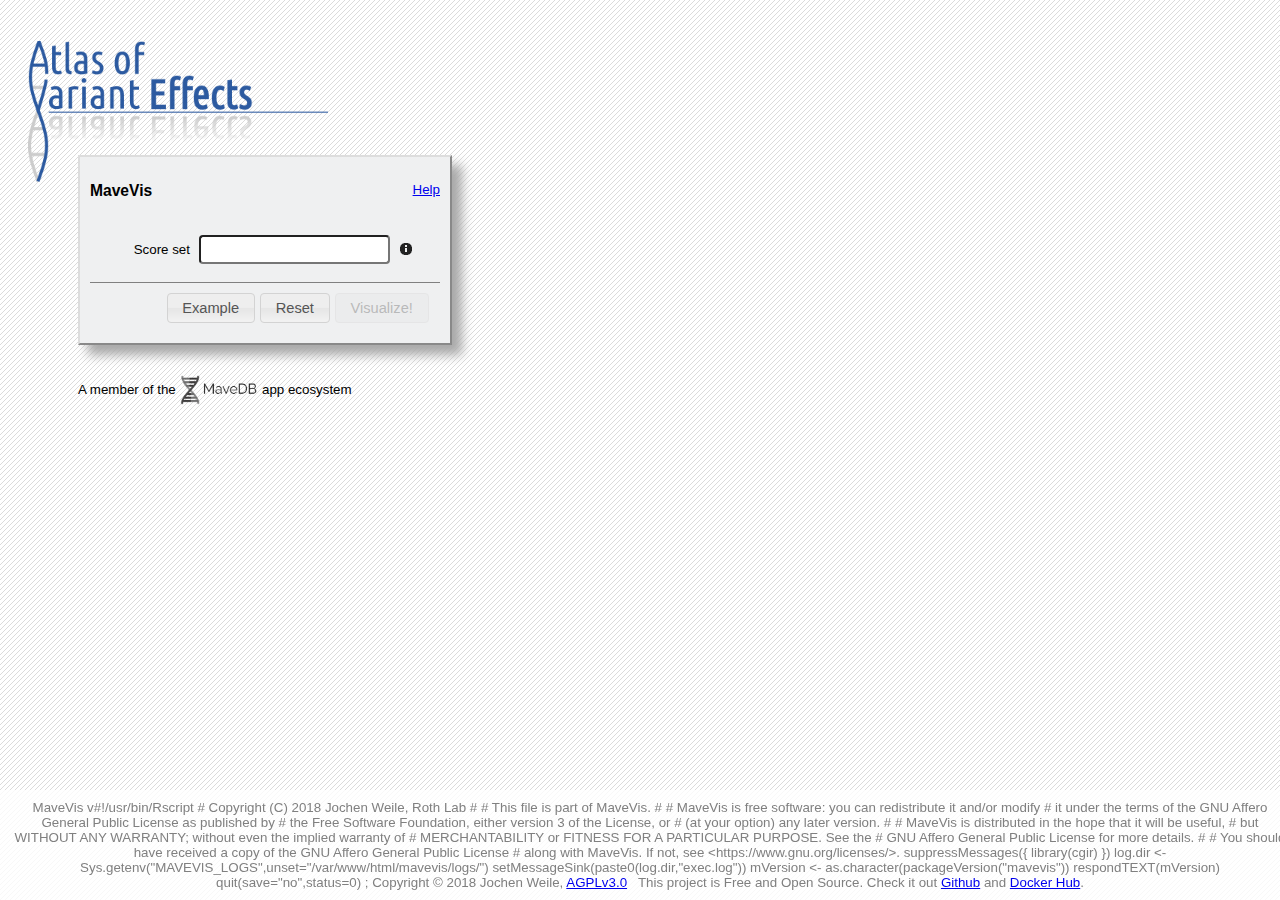
<file: docker/cgi/index.html>
<!DOCTYPE html>
<html>

<head>
	<title>Atlas of Variant Effects</title>
	<link rel="stylesheet" href="jquery-ui.min.css" >
	<link rel="stylesheet" href="style.css" type="text/css"/>
	<script src="jquery-3.3.1.min.js"></script>
	<script src="jquery-ui.min.js"></script>
	<script src="mavevis.js"></script>
</head>

<body>

	<p class="header">
		<img src="images/logo2.png" alt="Atlas of Variant Effects" width="300px" useMap="#logomap">
		<map name="logomap"><area shape="rect" coords="0,0,300,100" href="http://varianteffect.org"/></map>
	</p>

	<div class="main">
		<div class="box widget" id="controlpanel">
			<div style="height:50px;">
				<div style="float:left;width:100px;"><h3>MaveVis</h3></div>
				<div style="text-align:right;float:right;width:100px;padding-top:15px;"><a href="help.html">Help</a></div>
			</div>
			<div>
				<p><a title="Search for a Protein or other molecule by name">
					<label class="left" for="molecule">Score set</label>
					<input id="molecule" class="ui-corner-all" type="text" name="molecule"/>
					<span class="ui-icon ui-icon-info"></span>
				</a></p>
				<p id="uniprotOptions"><a title="Provide a Uniprot accession for the selected protein to see an added conservation track.">
					<label class="left" for="uniprot">Uniprot Acc</label>
					<input id="uniprot" class="ui-corner-all" type="text" name="uniprot"/>
					<span class="ui-icon ui-icon-info"></span>
				</a></p>
				<p id="offsetOptions"><a title="The offset of the dataset's position labels relative to the Uniprot reference sequence">
					<label class="left" for="offset">Sequence Offset</label>
					<input id="offset" class="ui-corner-all" type="number" name="offset"/>
					<span class="ui-icon ui-icon-info"></span>
				</a></p>
				<p id="pdbOptions"><a title="Select PDB entries to see added structure tracks">
					<label class="left" for="pdb">PDB structures</label>
					<input class="ui-corner-all" type="text" name="pdb" id="pdb" style="width:100px;" disabled/>
					<button id="pdbButton">Browse</button>
					<span class="ui-icon ui-icon-info"></span>
				</a></p>
				<p id="synOptions"><a title="Provide the typical score of a synonymous or WT-like variant">
					<label class="left" for="synMed">WT-like score</label>
					<input id="synMed" class="ui-corner-all" type="number" name="synMed" value="1" step="0.01"/>
					<span class="ui-icon ui-icon-info"></span>
				</a></p>
				<p id="stopOptions"><a title="Provide the typical score of a nonsense/stop variant">
					<label class="left" for="stopMed">Null-like score</label>
					<input id="stopMed" class="ui-corner-all" type="number" name="stopMed" value="0" step="0.01"/>
					<span class="ui-icon ui-icon-info"></span>
				</a></p>
				<div class="buttonbar">
					<button id="exampleButton">Example</button>
					<button id="resetButton">Reset</button>
					<button id="submitButton">Visualize!</button>
				</div>
			</div>
		</div>

		<div id="right">
			<div class="box" id="outputpanel">
				<div id="mainProgressbar">
					<div class="progress-label">Submitting...</div>
				</div>
				<div class="passepartoutImg" id="imagepanel">
					
				</div>
				<div id="downloadpanel" class="widget">
					<form method="POST" action="fetch.R" target="_self" id="dlform">
						<input type="hidden" id="jobIDHolder" name="jobID" value="">
						<div class="controlgroup">
							<button id="downloadbutton">Download</button>
							<select id="downloadselect" name="format">
								<option>pdf</option>
								<option>png</option>
								<option>svg</option>
							</select>
						</div>
						<!-- Download:
						<input type="submit" id="pdfbutton" name="format" value="pdf"/>
						<input type="submit" id="pngbutton" name="format" value="png"/> -->
					</form>
				</div>
			</div>
			<div class="box" id="consolepanel" style="display:none;">
				<div class="passepartoutCons">
					<pre id="console"></pre><span class="blink" style="color: white;">&#9646;</span>
				</div>
			</div>
		</div>

	</div>

	<div id="legendbox" class="box" style="display:none;">
		<img src="images/legend.png" alt="Color legend">
	</div>

	<div style="text-align:left;">A member of the <a href="https://www.mavedb.org/"> <img src="images/mavedb_logo.png" alt="MaveDB" height="30px" style="vertical-align:middle;"></a> app ecosystem</div>

	<div class="footer">
		MaveVis v<span id="version"></span>; Copyright &copy; 2018 Jochen Weile, <a href="https://www.gnu.org/licenses/agpl-3.0.en.html">AGPLv3.0</a> &nbsp; This project is Free and Open Source. Check it out <a href="https://github.com/VariantEffect/mavevis">Github</a> and <a href="https://hub.docker.com/r/jweile/mavevis/">Docker Hub</a>.
	</div>

	<div id="pdbDialog" title="PDB data selection">
		<div id="pdbProgressbar">
			<div class="progress-label">Searching for PDB entries...</div>
		</div>
		<table id="pdbtable">
			<tbody></tbody>
			<!-- <tr>
				<th>PDB</th>
				<th>Method</th>
				<th>Resolution</th>
				<th>Main chains</th>
				<th>Start</th>
				<th>End</th>
				<th>Interactors</th>
			</tr> -->
		</table>
	</div>

	<div id="errordialog" title="Error">
		<p><span class="ui-icon ui-icon-alert" style="float:left; margin:0 7px 20px 0;"></span><div id="errormessage"></div></p>
	</div>

</body>
</html>
</file>
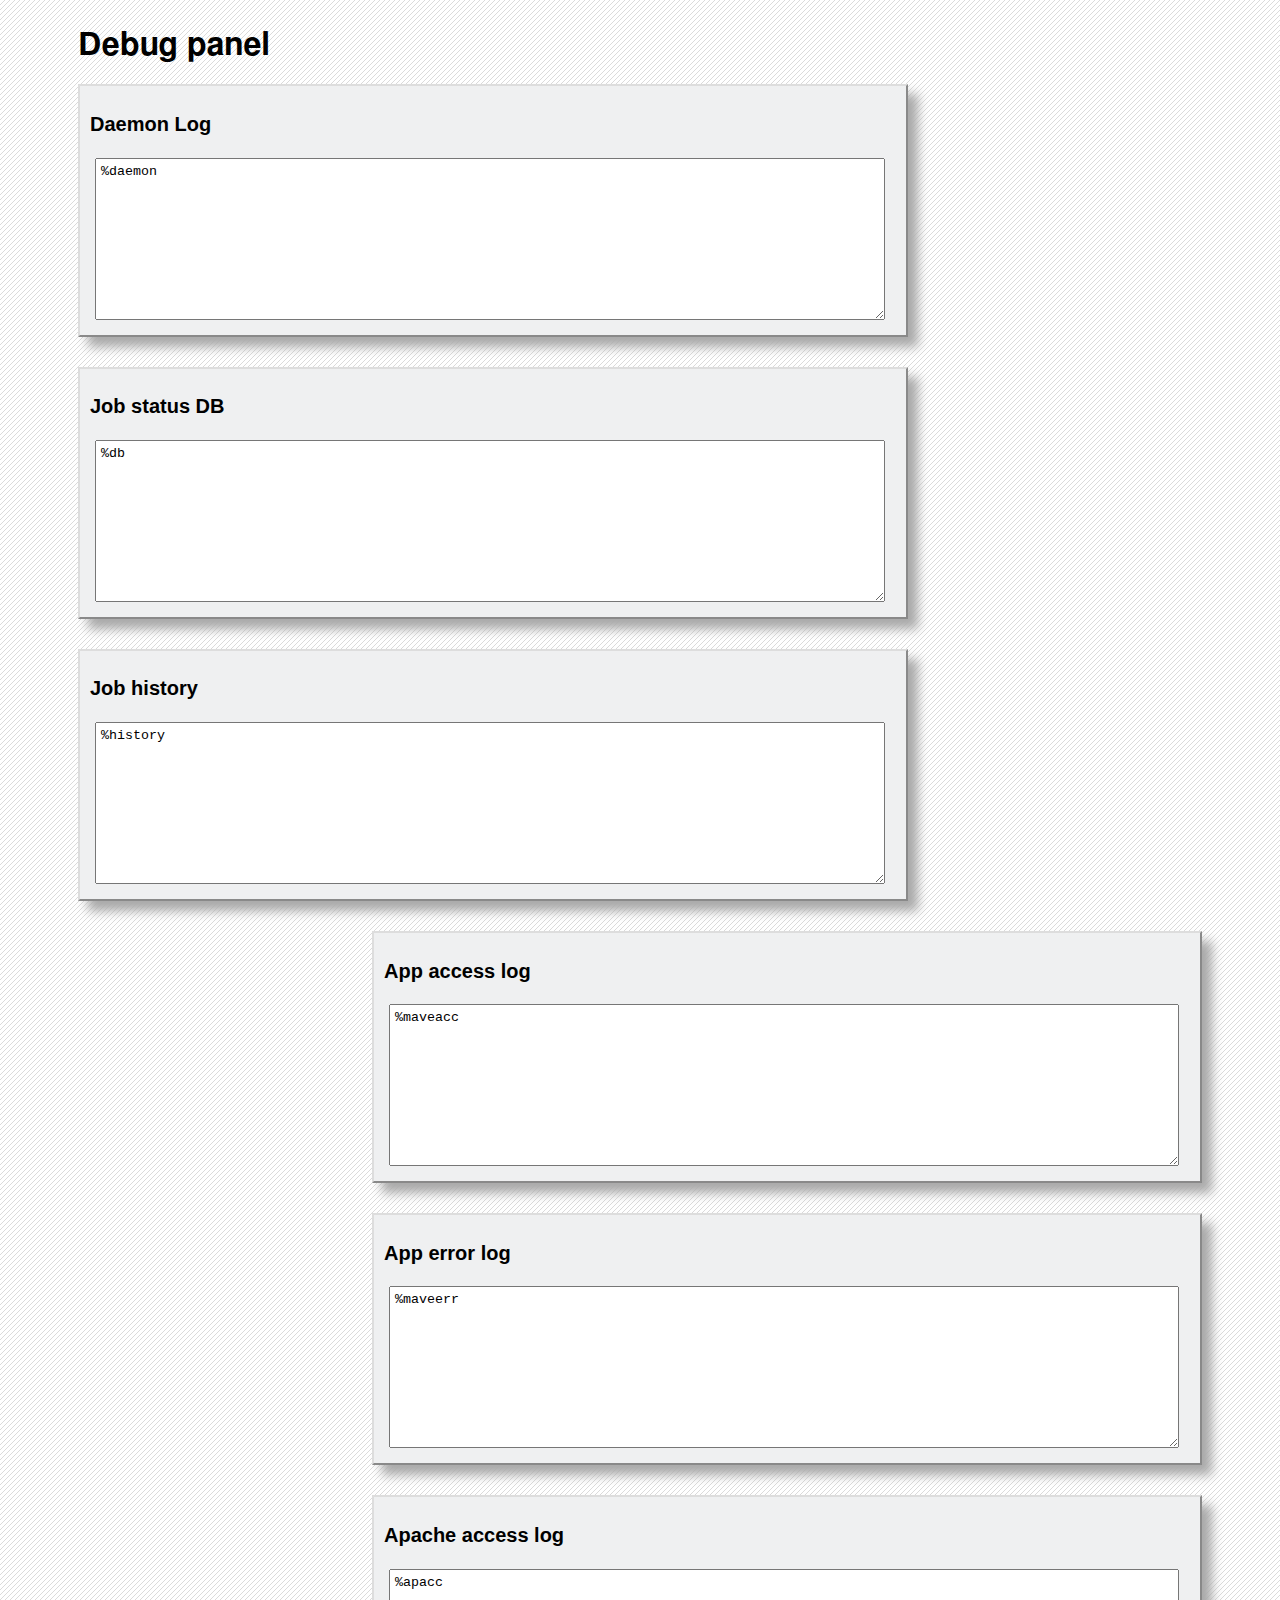
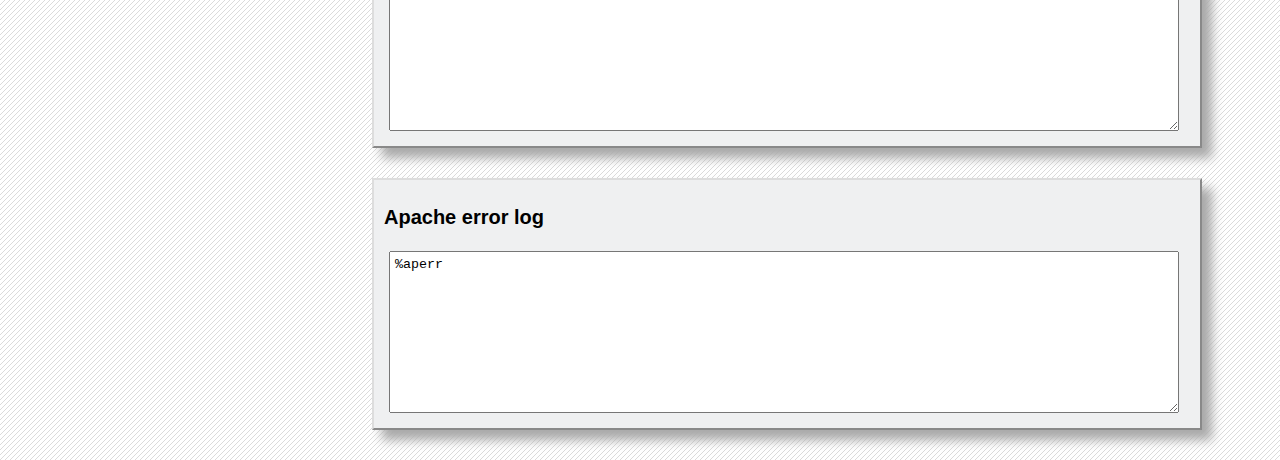
<file: docker/cgi/debugTmpl.html>
<html>
<head>
	<title>Debug</title>
	<link rel="stylesheet" href="style.css" type="text/css"/>
</head>
<body style="max-width:1800px">
	<h1>Debug panel</h1>
	<div style="float:left;width:850px;">
		<div class="box">
			<h2>Daemon Log</h2>
			<textarea readonly cols=200 rows=10 style="max-width:790;">%daemon</textarea>
		</div>
		<div class="box">
			<h2>Job status DB</h2>
			<textarea readonly cols=200 rows=10 style="max-width:790;">%db</textarea>
		</div>
		<div class="box">
			<h2>Job history</h2>
			<textarea readonly cols=200 rows=10 style="max-width:790;">%history</textarea>
		</div>
	</div>
	<div style="float:right;width:850px;">
		<div class="box">
			<h2>App access log</h2>
			<textarea readonly cols=200 rows=10 style="max-width:790;">%maveacc</textarea>
		</div>
		<div class="box">
			<h2>App error log</h2>
			<textarea readonly cols=200 rows=10 style="max-width:790;">%maveerr</textarea>
		</div>
		<div class="box">
			<h2>Apache access log</h2>
			<textarea readonly cols=200 rows=10 style="max-width:790;">%apacc</textarea>
		</div>
		<div class="box">
			<h2>Apache error log</h2>
			<textarea readonly cols=200 rows=10 style="max-width:790;">%aperr</textarea>
		</div>
	</div>
</body>
</html>
</file>
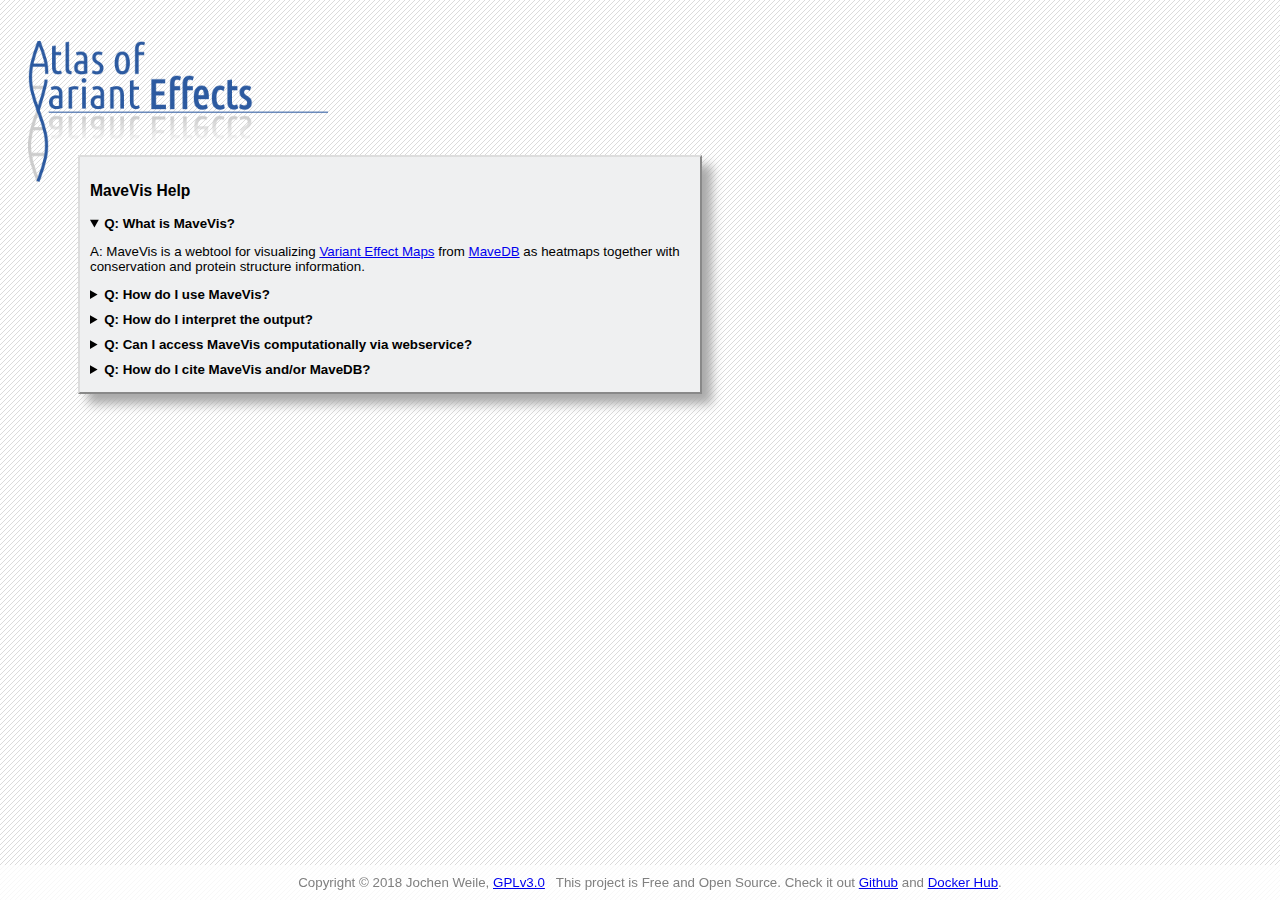
<file: docker/cgi/help.html>
<!DOCTYPE html>
<html>

<head>
	<title>MaveVis Help</title>
	<link rel="stylesheet" href="style.css" type="text/css"/>
</head>

<body>

	<p class="header">
		<img src="images/logo2.png" alt="Atlas of Variant Effects" width="300px">
	</p>

	<div class="main" style="max-height: 100%;">
		<div class="box" style="max-width: 600px;">

			<h3>MaveVis Help</h3>

			<details class="faq" open>
				<summary class="faqsum">Q: What is MaveVis?</summary>
			<p>A: MaveVis is a webtool for visualizing <a href="https://link.springer.com/article/10.1007/s00439-018-1916-x">Variant Effect Maps</a> from <a href="https://www.mavedb.org">MaveDB</a> as heatmaps together with conservation and protein structure information.</p>
			</details>
			
			<details class="faq">
				<summary class="faqsum">Q: How do I use MaveVis?</summary>
				<p>A: Go to <a href="http://vis.varianteffect.org">http://vis.varianteffect.org</a>, then<ol>
					<li>Enter a search term in the <code>Score set</code> field. For example "BRCA1".<ul>
						<li>A list of possible matches will appear. Pick one.</li>
					</ul></li>
					<li>A field labeled <code>Uniprot Acc</code> will appear. If the MaveDB entry you selected already contains a link to UniprotKB, the associated Uniprot Accession will be automatically filled in. Otherwise it will be up to you to enter one.<br/>
					A second field, labelled <code>Sequence Offset</code> will let you define if and how much the internal numbering in the MaveDB is offset from the official Uniprot sequence.</li>
					<li>A field labeled <code>PDB structures</code> with <code>Browse</code> button will appear. Click the <code>Browse</code> button.<ul>
						<li>In the window that appears, you will find a table listing relevant PDB structures that overlap with the Variant Effect Map target sequence. In some instances, this table may take some time to load.</li>
						<li>Select the structures you would like to include in the visualization. Of particular interest may be the <code>Start</code> and <code>End</code> columns in the table, as they indicate how much of the target sequence is covered in the structure. Furthermore, the <code>Interactors</code> column may be of interest, as it details any protein-protein interaction partners included in the structure.</li>
						<li>Click <code>OK</code> to confirm your selection. You will see the chose structure identifiers listed in the <code>PDB structures</code> field.</li>
					</ul></li>
					<li>If the selected Score Set does not contain any nonsense or synonymous variants, MaveVis cannot automatically determine the appropriate range of scores on which to base the color scale. In these cases, fields for "Null-like" and "WT-like" scores will appear that allow you to customize these values.</li>
					<li>Once all fields have been filled in, you may click the <code>Visualize!</code> button.</li>
					<li>After a short time a new box with the completed visualization will appear. At the bottom you will find a <code>Download</code> button, with a drop-down element, which offers different file formats: PDF&nbsp;document; PNG&nbsp;image, and SVG&nbsp;vector&nbsp;graphic.</li>
				</ol></p>
			</details>

			<details class="faq">
				<summary class="faqsum">Q: How do I interpret the output?</summary>
				<p>A: The heatmap at center of the visualization plots the protein's amino acid positions along the x-axis against all possible amino acid changes. Each cell is colored on a scale from blue via white to red, where blue represents a null-like score (i.e. complete loss-of-function), white represents a wildtype-like score (i.e. no effect), and red represents scores greater than that of the wildtype protein. Yellow cells indicate the original amino acid in the wildtype sequence. Diagonal dashes on each cell indicate either standard deviation or standard error of the shown score (depending which is reported in the original score set) scaled to the difference between null and wildtype scores; i.e. a dash the size of the entire cell indicates stdev/stderr the size of 1 wt-null unit. Uncertainty greater than 1 wt-null unit is indicated by the cell being crossed out.<br/>
				Above the central heatmap is a summary bar that shows the relative frequency of each color in each column. <br/>
				The orange tracks above the summary bar indicate <a href="https://en.wikipedia.org/wiki/Protein%E2%80%93protein_interaction#Properties_of_the_interface">burial in protein-protein interactions</a> based on the PDB structures selected. These can be interpreted as amino acid residues being part of an interaction interface.<br/>
				The steelblue track above that indicates the relative <a href="https://en.wikipedia.org/wiki/Accessible_surface_area">solvent-accessible surface area</a> of each residue. High-solvent accessibility indicates amino acids being on the outside surface of a protein.</br>
				The next track indicates the secondary structure of the protein. Spiral patterns indicate <a href="https://en.wikipedia.org/wiki/Alpha_helix">&alpha;-helices</a> or <a href="https://en.wikipedia.org/wiki/310_helix">3<sub>10</sub>-helices</a>, while arrows indicate <a href="https://en.wikipedia.org/wiki/Beta_sheet">&beta;-strands</a>.<br/>
				Finally, the top track shows residue-specific evolutionary sequence conservation, according to the <a href="https://academic.oup.com/bioinformatics/article-abstract/9/6/745/256310">AMAS algorithm</a> based on the UniRef90 sequence set.
				</p>
			</details>

			<details class="faq">
				<summary class="faqsum">Q: Can I access MaveVis computationally via webservice?</summary>
				<p>A: Yes, there is a set of three webservices, which work together to allow you to use MaveVis computationally: The "submit" service allows you to submit a new visualization job and will return a jobID token, which you can subsequently use to monitor its status and ultimately fetch the result; the "status" service accepts this token and returns a the job's current status and any messages that may apply; the "fetch" service finally accepts the token and a file format and returns the resulting file if the job has completed successfully. Typically, one would submit a job, and use the jobID token to poll the status service until the job is reported to have completed, before retrieving the result using the token with the fetch service.</p>

				<h4>Submit:</h4>
				<p>To use the submit method, make a POST request to <a href="http://varianteffect.com/submit.R">http://varianteffect.com/submit.R</a> with the following parameters: </p>
				<table class="helptable">
					<tr>
						<th>parameter</th>
						<th>type</th>
						<th>required/optional</th>
						<th>description</th>
						<th>example</th>
					</tr>
					<tr>
						<td><code>scoresetID</code></td>
						<td>Character string</td>
						<td>required</td>
						<td>The MaveDB scoreset URN</td>
						<td>urn:mavedb:00000001-a-4</td>
					</tr>
					<tr>
						<td><code>uniprot</code></td>
						<td>Character string</td>
						<td>required</td>
						<td>Uniprot Accession</td>
						<td>P63279</td>
					</tr>
					<tr>
						<td><code>pdb</code></td>
						<td>Character string</td>
						<td>required</td>
						<td>comma-separated list of PDB IDs</td>
						<td>3UIP,2PX9</td>
					</tr>
					<tr>
						<td><code>mainChain</code></td>
						<td>Character string</td>
						<td>required</td>
						<td>comma-separated list of PDB chains</td>
						<td>A,B</td>
					</tr>
					<tr>
						<td><code>overrideCache</code></td>
						<td>Boolean</td>
						<td>optional</td>
						<td>re-acquires all related assets</td>
						<td>FALSE</td>
					</tr>
					<tr>
						<td><code>WT</code></td>
						<td>Character string</td>
						<td>optional</td>
						<td>The wildtype DNA- or protein-sequence</td>
						<td>ATGTCGGGGTTACGA[...]</td>
					</tr>
					<tr>
						<td><code>seqOffset</code></td>
						<td>Integer</td>
						<td>optional</td>
						<td>The offset of the scoreset start position relative to the WT sequence</td>
						<td>0</td>
					</tr>
					<tr>
						<td><code>synMed</code></td>
						<td>Numeric</td>
						<td>optional</td>
						<td>The median score of synonymous variants or expected WT-like score</td>
						<td>1.0</td>
					</tr>
					<tr>
						<td><code>stopMed</code></td>
						<td>Numeric</td>
						<td>optional</td>
						<td>The median score of nonsense variants or expected null-like score</td>
						<td>0.0</td>
					</tr>
					<tr>
						<td><code>outFormats</code></td>
						<td>Character string</td>
						<td>optional</td>
						<td>a comma-separated list of output formats to generate: pdf, png, svg</td>
						<td>pdf,png,svg</td>
					</tr>
					<tr>
						<td><code>pngRes</code></td>
						<td>Integer</td>
						<td>optional</td>
						<td>The desired resolution of any PNG output, in DPI</td>
						<td>100</td>
					</tr>
				</table>
				<p>The submit method returns a JSON object with a single field:</p>
				<table class="helptable">
					<tr>
						<th>field name</th>
						<th>type</th>
						<th>description</th>
						<th>example</th>
					</tr>
					<tr>
						<td>jobID</td>
						<td>UUID</td>
						<td>Universally unique identifier for the submitted job</td>
						<td>c01f5193-0dda-48ba-ac29-bbb0296ab3cb</td>
					</tr>
				</table>

				<h4>Status:</h4>
				<p>To use the status method, make a POST request to <a href="http://varianteffect.com/status.R">http://varianteffect.com/status.R</a> with the following parameter: </p>
				<table class="helptable">
					<tr>
						<th>parameter</th>
						<th>type</th>
						<th>required/optional</th>
						<th>description</th>
						<th>example</th>
					</tr>
					<tr>
						<td><code>jobID</code></td>
						<td>UUID</td>
						<td>required</td>
						<td>Universally unique identifier returned by the "submit" function</td>
						<td>c01f5193-0dda-48ba-ac29-bbb0296ab3cb</td>
					</tr>
				</table>
				<p>The status method returns a JSON object with the following fields:</p>
				<table class="helptable">
					<tr>
						<th>field name</th>
						<th>type</th>
						<th>description</th>
						<th>example</th>
					</tr>
					<tr>
						<td>status</td>
						<td>Character string</td>
						<td>A brief status summary: "Processing", "Done", or "Error"</td>
						<td>Processing</td>
					</tr>
					<tr>
						<td>log</td>
						<td>Character string</td>
						<td>Logger output from the running job, if applicable.</td>
						<td></td>
					</tr>
					<tr>
						<td>message</td>
						<td>Character string</td>
						<td>Any error message, if any has occurred</td>
						<td></td>
					</tr>
				</table>

				<h4>Fetch:</h4>
				<p>To use the fetch method, make a POST request to <a href="http://varianteffect.com/fetch.R">http://varianteffect.com/fetch.R</a> with the following parameters: </p>
				<table class="helptable">
					<tr>
						<th>parameter</th>
						<th>type</th>
						<th>required/optional</th>
						<th>description</th>
						<th>example</th>
					</tr>
					<tr>
						<td><code>jobID</code></td>
						<td>UUID</td>
						<td>required</td>
						<td>Universally unique identifier returned by the "submit" function</td>
						<td>c01f5193-0dda-48ba-ac29-bbb0296ab3cb</td>
					</tr>
					<tr>
						<td><code>format</code></td>
						<td>Character string</td>
						<td>required</td>
						<td>The desired file format: pdf, png, or svg</td>
						<td>png</td>
					</tr>
					<tr>
						<td><code>output</code></td>
						<td>Character string</td>
						<td>optional</td>
						<td>"direct" or "url". Determines whether the method directly returns the file, or just a link to where the file can be downloaded. </td>
						<td>direct</td>
					</tr>
				</table>
				<p>Depending on the choice of he "output" field, the fetch service will either directly return the contents of the PNG/PDF/SVG file (with appropriate MIME header), or will return a simple text response containing the URL where the file can be downloaded.</p>
			</details>

			<details class="faq">
				<summary class="faqsum">Q: How do I cite MaveVis and/or MaveDB?</summary>
				<p>A: TBA</p>
			</details>
		</div>
	</div>

	<div class="footer">
		Copyright &copy; 2018 Jochen Weile, <a href="https://www.gnu.org/licenses/gpl-3.0.en.html">GPLv3.0</a> &nbsp; This project is Free and Open Source. Check it out <a href="https://github.com/jweile/mavevis">Github</a> and <a href="https://hub.docker.com/r/jweile/mavevis/">Docker Hub</a>.
	</div>

</body>
</html>
</file>
<file: docker/cgi/style.css>
/* 
 * Copyright (C) 2018  Jochen Weile, Roth Lab
 *
 * This file is part of MaveVis.
 *
 * MaveVis is free software: you can redistribute it and/or modify
 * it under the terms of the GNU Affero General Public License as published by
 * the Free Software Foundation, either version 3 of the License, or
 * (at your option) any later version.
 *
 * MaveVis is distributed in the hope that it will be useful,
 * but WITHOUT ANY WARRANTY; without even the implied warranty of
 * MERCHANTABILITY or FITNESS FOR A PARTICULAR PURPOSE.  See the
 * GNU Affero General Public License for more details.
 *
 * You should have received a copy of the GNU Affero General Public License
 * along with MaveVis.  If not, see <https://www.gnu.org/licenses/>.
 */
 
body {
	/*min-width: 1000px;
	max-width: 1200px;*/
	font-family: LiberationSans, Arial, sans-serif;
	padding: 20px 50px 50px 70px;
	font-size: 10pt;
	margin-bottom: 100px;
	background: url(
		'[data-uri]\
		AAAAUAAAAFCAYAAACNbyblAAAALklEQVQIW2P8DwQMSOD\
		OnTsMjMiCIAEVFRWEIEwApAmsElkALHj79u3/IC3IAABt\
		3x+GdGufqQAAAABJRU5ErkJggg=='
	);
}

h1 {
	font-family: FreeSans, Arial, sans-serif;
	font-size: 24pt;
}

label.left {
	width: 100px;
	display: inline-block;
	text-align: right;
}

.header {
	margin-bottom: -30px;
	margin-left: -50px;
	font-style: italic;
}

.main {
	width:100%;
	display: flex;
	max-height: 800px;
}

.box {
	padding:10px;
	background-color:  #eff0f1;
	border: 2px outset #dddddd;
	box-shadow: 10px 10px 10px #aaaaaa;
	margin-right: 20px;
	margin-bottom: 30px;
}

.passepartoutImg {
	/*text-align: center;*/
	overflow: scroll;
	border: 2px inset #dddddd;
	height: calc(100% - 65px);
	background: white;
	margin: 10px;
	padding: 10px;
}

.passepartoutCons {
	/*text-align: center;*/
	overflow: scroll;
	border: 2px inset #dddddd;
	height: calc(100% - 40px);
	background: white;
	margin: 10px;
	padding: 10px;
	background-color: #444444;
}

#controlpanel {
	float: left;
	width:350px;
	min-width:350px;
}

#right {
	width:100%;
	flex: 1;
	display: flex;
	flex-direction: column;
}

#outputpanel {
	/*display: none;*/
	display: flex;
	flex-direction: column;
	justify-content: center;
	text-align: center;
	flex: 1;
	min-height: 100px;
	max-height: 600px;
}

#consolepanel {
	height: 200px;
}

#console {
	margin: 0;
	font-size: 8pt;
	color: white;
	font-family: monospace;
}

textarea {
  font-family: monospace;
  padding:5px;
  max-width:260px;
}

input[type=text] {
	/*height:25px;*/
	padding: 5px;
	max-width: 180px;
}

details {
	border: 1px dotted #aaaaaa;
	padding: 10px;
	margin-bottom:5px;
	width:280px;
	padding:10px;
}
summary {
	cursor:pointer;
}
summary:hover{
	text-decoration: underline;
}

details.faq {
	border: none;
	padding: 0px;
	margin-bottom:5px;
	width:100%;
}
summary.faqsum {
	cursor:pointer;
	font-weight:bold;
	margin-top:10px;
}

input,textarea {
	margin: 5px;
}

input[type=number]{
    width: 40px;
    padding: 5px;
} 

.buttonbar {
	border-top: 1px solid gray;
	text-align: right;
	padding: 10px;
}

.ui-progressbar {
	position: relative;
}
.progress-label {
	position: absolute;
	left: 30%;
	top: 4px;
	font-weight: bold;
	text-shadow: 1px 1px 0 #fff;
}

#pdbProgressbar {
	margin-top: 50px;
	margin-bottom: 50px;
}

#pdbtable, #pdbtable td, #pdbtable th {
	border: 1px solid lightgray;
	padding: 3px;
	border-collapse: collapse;
}

.helptable, .helptable tr, .helptable td, .helptable th {
	text-align: left;
	border: 1px solid lightgray;
	padding: 3px;
	border-collapse: collapse;
}
.footer { 
	position: fixed;
	padding: 10px;
    left: 0;
    bottom: 0;
    width: 100%;
    text-align: center;
	color: gray;
	background-color: rgba(255,255,255,0.8)
}

.blink {
  animation: blinker 1s linear infinite;
}

.highlight {
  animation: highlight 1s linear infinite;
}

.ui-autocomplete-loading {
  background: white url("images/spinner_16x16.gif") right center no-repeat;
}

.ui-button-icon-only.splitbutton-select {
	width: 1em;
	max-width:1em;
}

@keyframes blinker {
  50% {
    opacity: 0;
  }
}

@keyframes highlight {
  50% {
    box-shadow: 0 0 6px red;
  }
}
</file>
